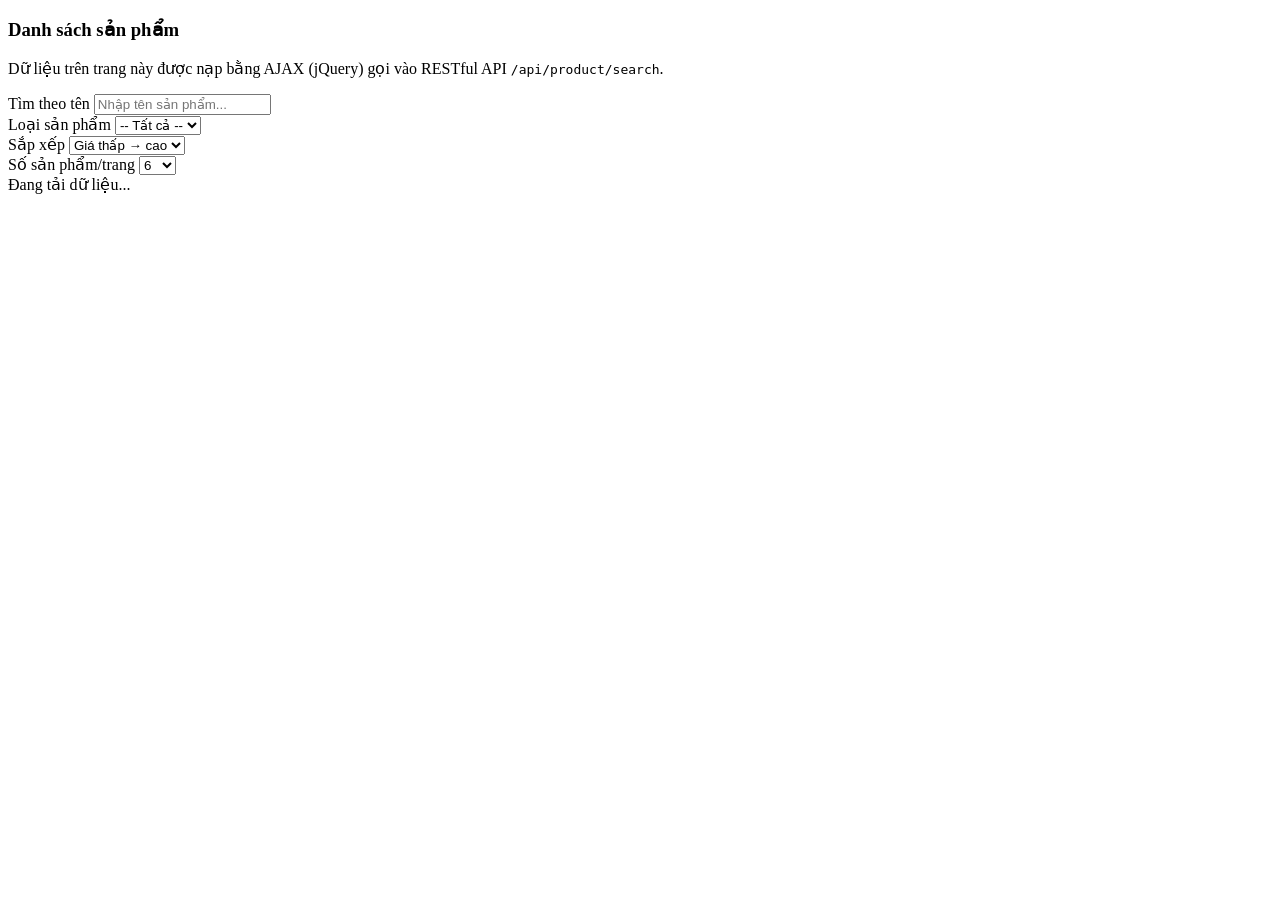
<file: src/main/resources/templates/index.html>
<!DOCTYPE html>
<html xmlns:th="http://www.thymeleaf.org"
	xmlns:layout="http://www.ultraq.net.nz/thymeleaf/layout"
	layout:decorate="~{layouts/layout}" lang="vi">
<head>
<title>Trang chủ</title>
</head>
<body>
	<div layout:fragment="content">

		<div class="p-4 mb-4 bg-white rounded border">
			<h3 class="mb-1">Danh sách sản phẩm</h3>
			<p class="text-muted mb-0">Dữ liệu trên trang này được nạp bằng AJAX
				(jQuery) gọi vào RESTful API <code>/api/product/search</code>.</p>
		</div>

		<div class="card mb-4">
			<div class="card-body">
				<form id="homeFilterForm" class="row g-2 align-items-end"
					onsubmit="return false;">
					<div class="col-md-4">
						<label class="form-label" for="keyword">Tìm theo tên</label>
						<input type="text" class="form-control" id="keyword"
							placeholder="Nhập tên sản phẩm...">
					</div>
					<div class="col-md-3">
						<label class="form-label" for="filterCategoryId">Loại sản phẩm</label>
						<select class="form-select" id="filterCategoryId">
							<option value="">-- Tất cả --</option>
						</select>
					</div>
					<div class="col-md-3">
						<label class="form-label" for="sort">Sắp xếp</label>
						<select class="form-select" id="sort">
							<option value="unitPrice,asc">Giá thấp → cao</option>
							<option value="unitPrice,desc">Giá cao → thấp</option>
							<option value="productName,asc">Tên A → Z</option>
							<option value="createDate,desc">Mới nhất</option>
						</select>
					</div>
					<div class="col-md-2">
						<label class="form-label" for="size">Số sản phẩm/trang</label>
						<select class="form-select" id="size">
							<option value="6">6</option>
							<option value="12">12</option>
							<option value="24">24</option>
						</select>
					</div>
				</form>
			</div>
		</div>

		<div class="row g-3" id="productGrid">
			<div class="col-12 text-center text-muted py-5">Đang tải dữ liệu...</div>
		</div>

		<div class="d-flex justify-content-between align-items-center mt-4">
			<span class="text-muted small" id="homeInfo"></span>
			<nav>
				<ul class="pagination pagination-sm mb-0" id="homePagination"></ul>
			</nav>
		</div>
	</div>

	<th:block layout:fragment="scripts">
		<script th:src="@{/js/home.js}"></script>
	</th:block>
</body>
</html>
</file>
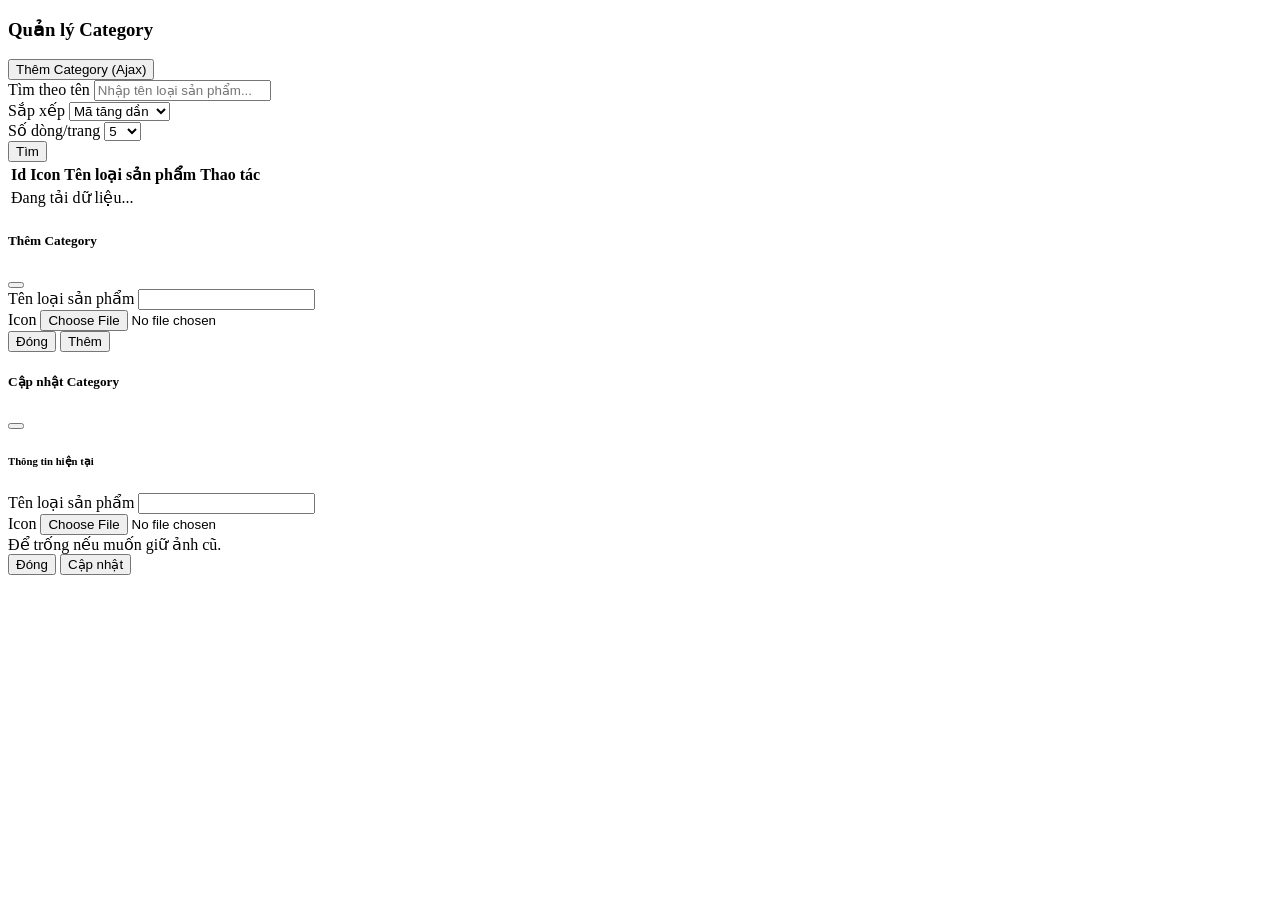
<file: src/main/resources/templates/admin/categories/ajax.html>
<!DOCTYPE html>
<html xmlns:th="http://www.thymeleaf.org"
	xmlns:layout="http://www.ultraq.net.nz/thymeleaf/layout"
	layout:decorate="~{layouts/layout}" lang="vi">
<head>
<title>Quản lý Category</title>
</head>
<body>
	<div layout:fragment="content">

		<div class="d-flex justify-content-between align-items-center mb-3">
			<h3 class="mb-0">
				<i class="fa-solid fa-tags me-2"></i>Quản lý Category
			</h3>
			<button class="btn btn-success" onclick="showCreateCategoryModal()">
				<i class="fa-solid fa-plus me-2"></i>Thêm Category (Ajax)
			</button>
		</div>

		
		<div class="card mb-3">
			<div class="card-body">
				<form id="searchCategoryForm" class="row g-2 align-items-end"
					onsubmit="return false;">
					<div class="col-md-5">
						<label class="form-label" for="keyword">Tìm theo tên</label>
						<input type="text" class="form-control" id="keyword"
							placeholder="Nhập tên loại sản phẩm...">
					</div>
					<div class="col-md-3">
						<label class="form-label" for="sort">Sắp xếp</label>
						<select class="form-select" id="sort">
							<option value="categoryId,asc">Mã tăng dần</option>
							<option value="categoryId,desc">Mã giảm dần</option>
							<option value="categoryName,asc">Tên A → Z</option>
							<option value="categoryName,desc">Tên Z → A</option>
						</select>
					</div>
					<div class="col-md-2">
						<label class="form-label" for="size">Số dòng/trang</label>
						<select class="form-select" id="size">
							<option value="5">5</option>
							<option value="10">10</option>
							<option value="20">20</option>
						</select>
					</div>
					<div class="col-md-2 d-grid">
						<button type="submit" class="btn btn-primary">
							<i class="fa-solid fa-magnifying-glass me-1"></i>Tìm
						</button>
					</div>
				</form>
			</div>
		</div>

		
		<div class="card">
			<div class="table-responsive">
				<table class="table table-striped table-hover mb-0">
					<thead class="table-dark">
						<tr>
							<th>Id</th>
							<th>Icon</th>
							<th>Tên loại sản phẩm</th>
							<th class="text-end">Thao tác</th>
						</tr>
					</thead>
					<tbody id="categoryTableBody">
						<tr>
							<td colspan="4" class="text-center text-muted py-4">Đang tải dữ
								liệu...</td>
						</tr>
					</tbody>
				</table>
			</div>
			<div class="card-footer d-flex justify-content-between align-items-center">
				<span class="text-muted small" id="categoryInfo"></span>
				<nav>
					<ul class="pagination pagination-sm mb-0" id="categoryPagination"></ul>
				</nav>
			</div>
		</div>

		
		<div class="modal fade" tabindex="-1" id="createCategoryModal">
			<div class="modal-dialog">
				<div class="modal-content">
					<form id="addCategory" method="post" onsubmit="return false;"
						enctype="multipart/form-data">
						<div class="modal-header">
							<h5 class="modal-title">Thêm Category</h5>
							<button type="button" class="btn-close" data-bs-dismiss="modal"></button>
						</div>
						<div class="modal-body">
							<div class="mb-3">
								<label class="form-label" for="new_categoryname">Tên loại sản
									phẩm</label>
								<input type="text" class="form-control" id="new_categoryname"
									name="categoryName" required>
							</div>
							<div class="mb-3">
								<label class="form-label" for="new_icon">Icon</label>
								<input type="file" class="form-control" id="new_icon"
									name="icon" accept="image/*">
							</div>
						</div>
						<div class="modal-footer">
							<button type="button" class="btn btn-secondary"
								data-bs-dismiss="modal">Đóng</button>
							<button type="submit" class="btn btn-primary">Thêm</button>
						</div>
					</form>
				</div>
			</div>
		</div>

		
		<div class="modal fade" tabindex="-1" id="updateCategoryInfoModal">
			<div class="modal-dialog">
				<div class="modal-content">
					<div class="modal-header">
						<h5 class="modal-title">Cập nhật Category</h5>
						<button type="button" class="btn-close" data-bs-dismiss="modal"></button>
					</div>
					<div class="modal-body">
						<div class="card mb-3">
							<div class="card-header">
								<h6 class="mb-0">
									<i class="fa-regular fa-address-card me-1"></i>Thông tin hiện tại
								</h6>
							</div>
							<div class="card-body pb-1">
								<p class="mb-1" id="updateCategoryInfoModalId"></p>
								<p class="mb-1" id="updateCategoryInfoModalName"></p>
								<p class="mb-1" id="updateCategoryInfoModalIcon"></p>
							</div>
						</div>
						<form id="updateCategory" method="post" onsubmit="return false;"
							enctype="multipart/form-data">
							<div class="mb-3">
								<label class="form-label" for="categoryName_up">Tên loại sản
									phẩm</label>
								<input type="text" class="form-control" id="categoryName_up"
									name="categoryName" required>
							</div>
							<div class="mb-3">
								<label class="form-label" for="icon_up">Icon</label>
								<input type="file" class="form-control" id="icon_up"
									name="icon" accept="image/*">
								<div class="form-text">Để trống nếu muốn giữ ảnh cũ.</div>
							</div>
							<input type="hidden" id="categoryId_up" name="categoryId">
							<div class="text-end">
								<button type="button" class="btn btn-secondary"
									data-bs-dismiss="modal">Đóng</button>
								<button type="submit" class="btn btn-primary">Cập nhật</button>
							</div>
						</form>
					</div>
				</div>
			</div>
		</div>
	</div>

	<th:block layout:fragment="scripts">
		<script th:src="@{/js/category.js}"></script>
	</th:block>
</body>
</html>
</file>
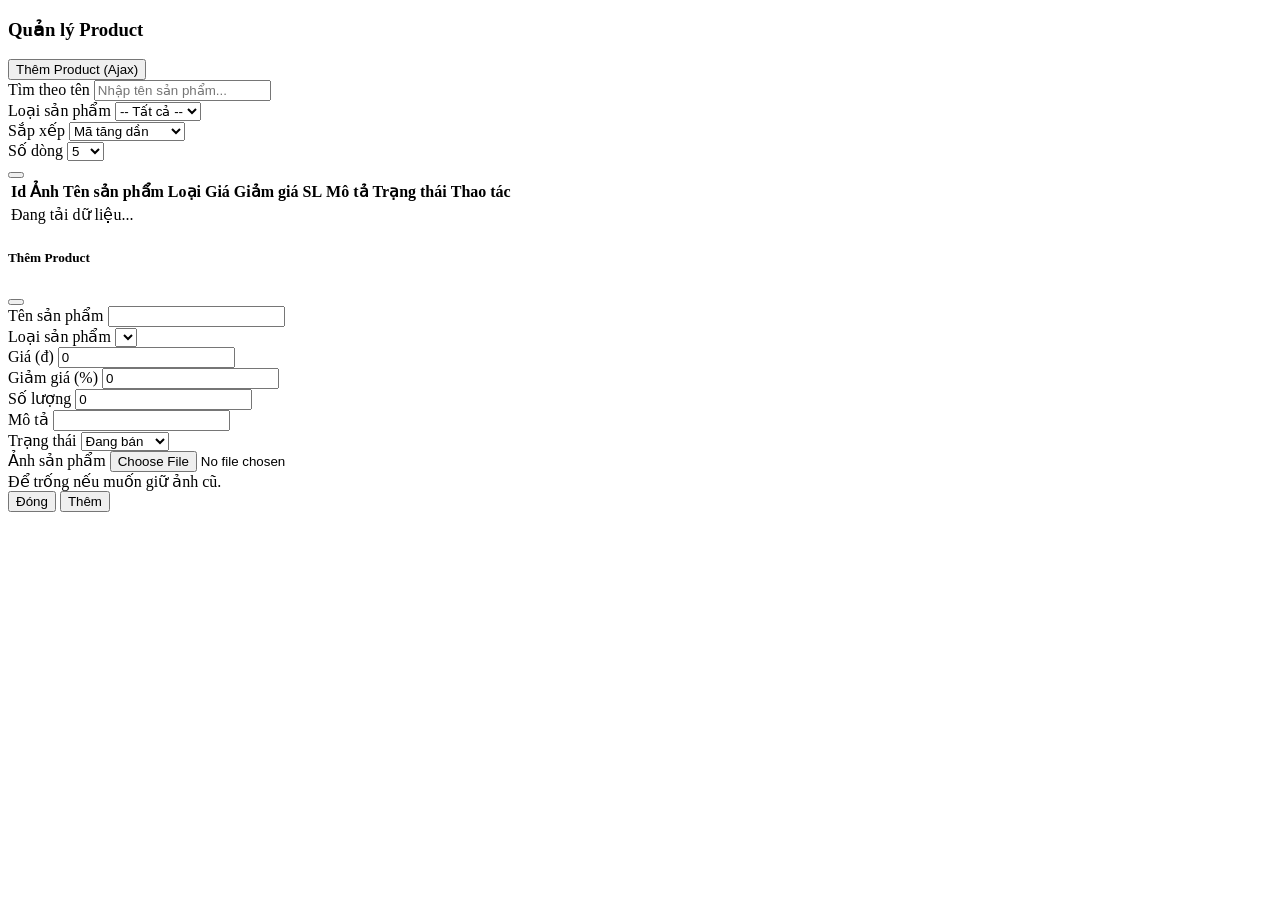
<file: src/main/resources/templates/admin/products/ajax.html>
<!DOCTYPE html>
<html xmlns:th="http://www.thymeleaf.org"
	xmlns:layout="http://www.ultraq.net.nz/thymeleaf/layout"
	layout:decorate="~{layouts/layout}" lang="vi">
<head>
<title>Quản lý Product</title>
</head>
<body>
	<div layout:fragment="content">

		<div class="d-flex justify-content-between align-items-center mb-3">
			<h3 class="mb-0">
				<i class="fa-solid fa-box me-2"></i>Quản lý Product
			</h3>
			<button class="btn btn-success" onclick="showCreateProductModal()">
				<i class="fa-solid fa-plus me-2"></i>Thêm Product (Ajax)
			</button>
		</div>

		
		<div class="card mb-3">
			<div class="card-body">
				<form id="searchProductForm" class="row g-2 align-items-end"
					onsubmit="return false;">
					<div class="col-md-4">
						<label class="form-label" for="keyword">Tìm theo tên</label>
						<input type="text" class="form-control" id="keyword"
							placeholder="Nhập tên sản phẩm...">
					</div>
					<div class="col-md-3">
						<label class="form-label" for="filterCategoryId">Loại sản phẩm</label>
						<select class="form-select" id="filterCategoryId">
							<option value="">-- Tất cả --</option>
						</select>
					</div>
					<div class="col-md-3">
						<label class="form-label" for="sort">Sắp xếp</label>
						<select class="form-select" id="sort">
							<option value="productId,asc">Mã tăng dần</option>
							<option value="unitPrice,asc">Giá thấp → cao</option>
							<option value="unitPrice,desc">Giá cao → thấp</option>
							<option value="productName,asc">Tên A → Z</option>
							<option value="createDate,desc">Mới nhất</option>
						</select>
					</div>
					<div class="col-md-1">
						<label class="form-label" for="size">Số dòng</label>
						<select class="form-select" id="size">
							<option value="5">5</option>
							<option value="10">10</option>
							<option value="20">20</option>
						</select>
					</div>
					<div class="col-md-1 d-grid">
						<button type="submit" class="btn btn-primary">
							<i class="fa-solid fa-magnifying-glass"></i>
						</button>
					</div>
				</form>
			</div>
		</div>

		
		<div class="card">
			<div class="table-responsive">
				<table class="table table-striped table-hover mb-0 align-middle">
					<thead class="table-dark">
						<tr>
							<th>Id</th>
							<th>Ảnh</th>
							<th>Tên sản phẩm</th>
							<th>Loại</th>
							<th class="text-end">Giá</th>
							<th class="text-end">Giảm giá</th>
							<th class="text-end">SL</th>
							<th>Mô tả</th>
							<th>Trạng thái</th>
							<th class="text-end">Thao tác</th>
						</tr>
					</thead>
					<tbody id="productTableBody">
						<tr>
							<td colspan="10" class="text-center text-muted py-4">Đang tải dữ
								liệu...</td>
						</tr>
					</tbody>
				</table>
			</div>
			<div class="card-footer d-flex justify-content-between align-items-center">
				<span class="text-muted small" id="productInfo"></span>
				<nav>
					<ul class="pagination pagination-sm mb-0" id="productPagination"></ul>
				</nav>
			</div>
		</div>

		
		<div class="modal fade" tabindex="-1" id="productModal">
			<div class="modal-dialog modal-lg">
				<div class="modal-content">
					<form id="productForm" method="post" onsubmit="return false;"
						enctype="multipart/form-data">
						<div class="modal-header">
							<h5 class="modal-title" id="productModalTitle">Thêm Product</h5>
							<button type="button" class="btn-close" data-bs-dismiss="modal"></button>
						</div>
						<div class="modal-body">
							<input type="hidden" id="productId" name="productId">
							<div class="row g-3">
								<div class="col-md-8">
									<label class="form-label" for="productName">Tên sản phẩm</label>
									<input type="text" class="form-control" id="productName"
										name="productName" required>
								</div>
								<div class="col-md-4">
									<label class="form-label" for="categoryId">Loại sản phẩm</label>
									<select class="form-select" id="categoryId" name="categoryId"
										required>
									</select>
								</div>
								<div class="col-md-4">
									<label class="form-label" for="unitPrice">Giá (đ)</label>
									<input type="number" step="0.01" min="0" class="form-control"
										id="unitPrice" name="unitPrice" value="0" required>
								</div>
								<div class="col-md-4">
									<label class="form-label" for="discount">Giảm giá (%)</label>
									<input type="number" step="0.01" min="0" class="form-control"
										id="discount" name="discount" value="0">
								</div>
								<div class="col-md-4">
									<label class="form-label" for="quantity">Số lượng</label>
									<input type="number" min="0" class="form-control" id="quantity"
										name="quantity" value="0" required>
								</div>
								<div class="col-md-8">
									<label class="form-label" for="description">Mô tả</label>
									<input type="text" class="form-control" id="description"
										name="description" maxlength="500">
								</div>
								<div class="col-md-4">
									<label class="form-label" for="status">Trạng thái</label>
									<select class="form-select" id="status" name="status">
										<option value="1">Đang bán</option>
										<option value="0">Ngừng bán</option>
									</select>
								</div>
								<div class="col-md-8">
									<label class="form-label" for="imageFile">Ảnh sản phẩm</label>
									<input type="file" class="form-control" id="imageFile"
										name="imageFile" accept="image/*">
									<div class="form-text" id="imageHint">Để trống nếu muốn giữ
										ảnh cũ.</div>
								</div>
								<div class="col-md-4" id="currentImageBox"></div>
							</div>
						</div>
						<div class="modal-footer">
							<button type="button" class="btn btn-secondary"
								data-bs-dismiss="modal">Đóng</button>
							<button type="submit" class="btn btn-primary"
								id="productSubmitBtn">Thêm</button>
						</div>
					</form>
				</div>
			</div>
		</div>
	</div>

	<th:block layout:fragment="scripts">
		<script th:src="@{/js/product.js}"></script>
	</th:block>
</body>
</html>
</file>
